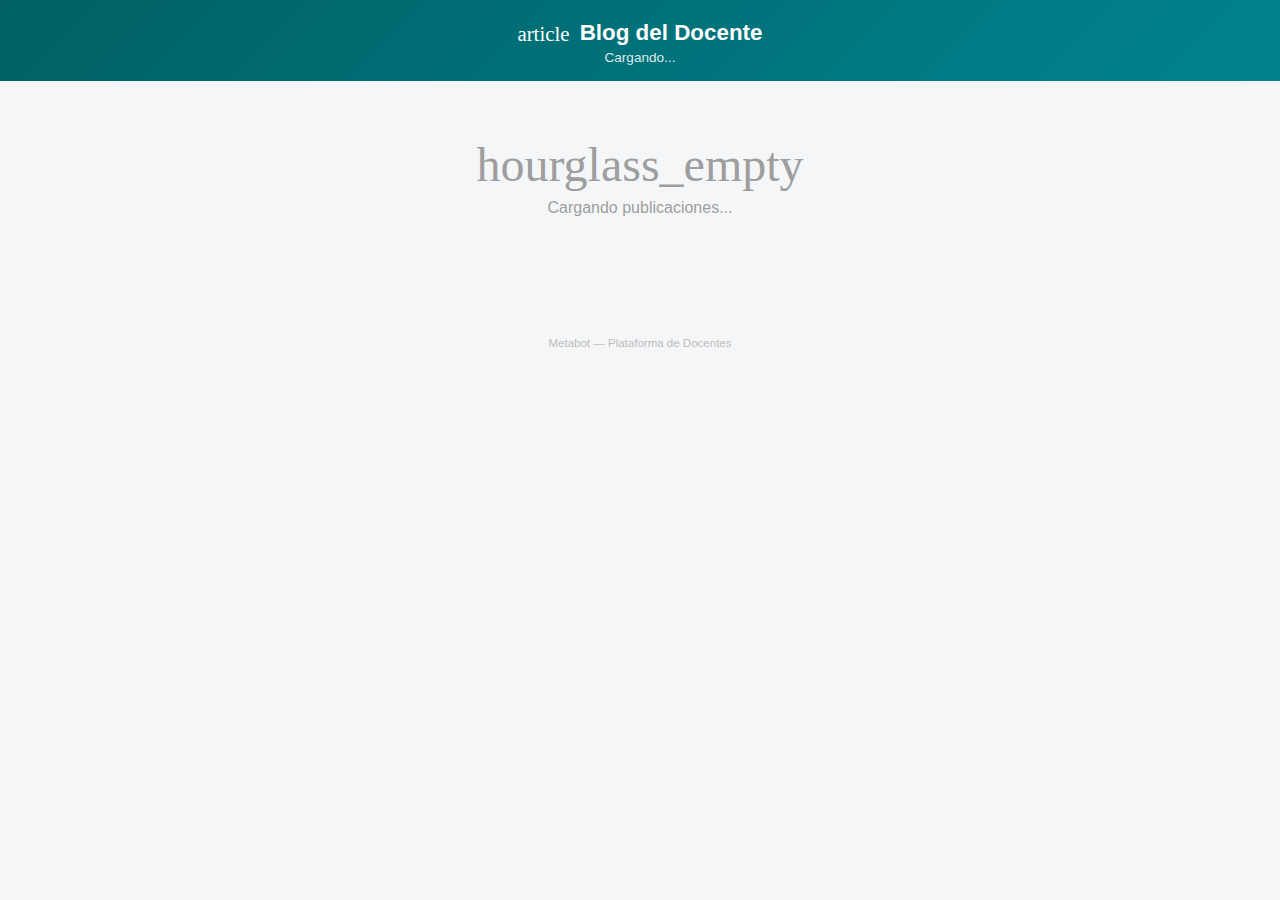
<file: blog.html>
<!DOCTYPE html>
<html lang="es">
<head>
  <meta charset="UTF-8">
  <meta name="viewport" content="width=device-width, initial-scale=1.0">
  <title>Blog del Docente — Metabot</title>
  <link href="https://fonts.googleapis.com/css2?family=Inter:wght@400;500;600;700&display=swap" rel="stylesheet">
  <link href="https://fonts.googleapis.com/icon?family=Material+Icons" rel="stylesheet">
  <style>
    *, *::before, *::after { box-sizing: border-box; margin: 0; padding: 0; }
    body {
      font-family: 'Inter', sans-serif;
      background: #F4F6F8;
      color: #212121;
      min-height: 100vh;
    }
    /* Header */
    .blog-header {
      background: linear-gradient(135deg, #006064 0%, #00838F 100%);
      color: #fff;
      padding: 20px 20px 16px;
      text-align: center;
    }
    .blog-header h1 { font-size: 1.4rem; font-weight: 700; margin-bottom: 4px; }
    .blog-header .sub { font-size: 0.85rem; opacity: 0.85; }
    .blog-header .curso-nombre {
      display: inline-block;
      background: rgba(255,255,255,0.18);
      border-radius: 20px;
      padding: 4px 14px;
      font-size: 0.82rem;
      margin-top: 8px;
    }
    /* RA tabs */
    .ra-tabs {
      display: flex;
      flex-wrap: wrap;
      gap: 8px;
      padding: 14px 16px;
      background: #fff;
      border-bottom: 1px solid #E0E0E0;
      position: sticky;
      top: 0;
      z-index: 10;
    }
    .ra-tab {
      background: #F5F5F5;
      border: 1.5px solid #E0E0E0;
      border-radius: 20px;
      padding: 5px 14px;
      font-size: 0.78rem;
      font-weight: 600;
      cursor: pointer;
      color: #616161;
      transition: all 0.15s;
    }
    .ra-tab.activo {
      background: #006064;
      border-color: #006064;
      color: #fff;
    }
    /* Main container */
    .blog-main { max-width: 760px; margin: 0 auto; padding: 20px 16px 60px; }
    /* Post card */
    .post-card {
      background: #fff;
      border-radius: 12px;
      box-shadow: 0 1px 4px rgba(0,0,0,0.08);
      padding: 20px;
      margin-bottom: 18px;
    }
    .post-header { display: flex; align-items: center; gap: 8px; margin-bottom: 10px; flex-wrap: wrap; }
    .tipo-badge {
      display: inline-flex;
      align-items: center;
      gap: 4px;
      padding: 3px 10px;
      border-radius: 20px;
      font-size: 0.72rem;
      font-weight: 700;
    }
    .tipo-pc       { background: #E3F2FD; color: #1565C0; }
    .tipo-cuaderno { background: #E8F5E9; color: #2E7D32; }
    .tipo-info     { background: #FFF3E0; color: #E65100; }

    .post-fecha-limite {
      font-size: 0.72rem;
      background: #FFF8E1;
      color: #E65100;
      border-radius: 20px;
      padding: 3px 10px;
      display: inline-flex;
      align-items: center;
      gap: 3px;
      font-weight: 600;
    }
    .post-fecha-limite.vencida { background: #FFEBEE; color: #C62828; }
    .post-titulo {
      font-size: 1.05rem;
      font-weight: 700;
      color: #212121;
      margin-bottom: 6px;
    }
    .post-meta {
      font-size: 0.76rem;
      color: #9E9E9E;
      margin-bottom: 12px;
      display: flex;
      gap: 12px;
      flex-wrap: wrap;
      align-items: center;
    }
    .post-meta span { display: inline-flex; align-items: center; gap: 3px; }
    /* Notebook task box */
    .contenido-cuaderno {
      background: #FFFDE7;
      border: 2px dashed #FDD835;
      border-radius: 8px;
      padding: 14px 16px;
      font-size: 0.88rem;
      line-height: 1.65;
      color: #212121;
      white-space: pre-wrap;
      word-break: break-word;
    }
    .contenido-cuaderno .copy-hint {
      font-size: 0.72rem;
      color: #F9A825;
      margin-bottom: 8px;
      display: flex;
      align-items: center;
      gap: 4px;
      font-weight: 700;
    }
    /* Info/PC content */
    .contenido-normal {
      font-size: 0.88rem;
      line-height: 1.65;
      color: #424242;
      white-space: pre-wrap;
      word-break: break-word;
      margin-bottom: 12px;
    }
    /* Attachments */
    .adjuntos-section { margin-top: 10px; margin-bottom: 14px; }
    .adjunto-btn {
      display: inline-flex;
      align-items: center;
      gap: 5px;
      background: #E8F5E9;
      border: 1.5px solid #A5D6A7;
      border-radius: 8px;
      padding: 6px 12px;
      font-size: 0.80rem;
      color: #2E7D32;
      text-decoration: none;
      margin: 4px 4px 0 0;
      cursor: pointer;
      font-weight: 600;
      transition: background 0.15s;
    }
    .adjunto-btn:hover { background: #C8E6C9; }
    /* Submission form */
    .entrega-form {
      background: #F8FAFF;
      border: 1.5px solid #90CAF9;
      border-radius: 10px;
      padding: 16px 18px;
      margin-top: 14px;
    }
    .entrega-form h4 {
      font-size: 0.88rem;
      font-weight: 700;
      color: #1565C0;
      margin-bottom: 12px;
      display: flex;
      align-items: center;
      gap: 6px;
    }
    .form-group { margin-bottom: 10px; }
    .form-group label { font-size: 0.78rem; font-weight: 600; color: #616161; display: block; margin-bottom: 4px; }
    .form-group input[type="text"],
    .form-group textarea {
      width: 100%;
      padding: 8px 10px;
      border: 1.5px solid #E0E0E0;
      border-radius: 8px;
      font-family: inherit;
      font-size: 0.85rem;
      color: #212121;
      background: #fff;
      box-sizing: border-box;
    }
    .form-group input[type="text"]:focus,
    .form-group textarea:focus {
      outline: none;
      border-color: #1565C0;
    }
    .file-label {
      display: inline-flex;
      align-items: center;
      gap: 6px;
      background: #E3F2FD;
      border: 1.5px dashed #90CAF9;
      border-radius: 8px;
      padding: 7px 14px;
      font-size: 0.80rem;
      color: #1565C0;
      cursor: pointer;
      font-weight: 600;
      transition: background 0.15s;
    }
    .file-label:hover { background: #BBDEFB; }
    .file-selected {
      font-size: 0.76rem;
      color: #2E7D32;
      margin-top: 4px;
      display: flex;
      align-items: center;
      gap: 4px;
    }
    .submit-btn {
      width: 100%;
      background: #1565C0;
      color: #fff;
      border: none;
      border-radius: 8px;
      padding: 11px;
      font-size: 0.9rem;
      font-weight: 700;
      cursor: pointer;
      display: flex;
      align-items: center;
      justify-content: center;
      gap: 6px;
      margin-top: 12px;
      transition: background 0.15s;
    }
    .submit-btn:hover:not(:disabled) { background: #1976D2; }
    .submit-btn:disabled { background: #BDBDBD; cursor: not-allowed; }
    .entrega-ok {
      background: #E8F5E9;
      border: 1.5px solid #A5D6A7;
      border-radius: 10px;
      padding: 14px 16px;
      margin-top: 14px;
      text-align: center;
      color: #2E7D32;
      font-weight: 700;
      display: flex;
      align-items: center;
      justify-content: center;
      gap: 8px;
    }
    /* Loading / Error */
    .loading-state, .error-state, .empty-state {
      text-align: center;
      padding: 40px 20px;
      color: #9E9E9E;
    }
    .loading-state .material-icons { font-size: 48px; display: block; margin-bottom: 10px; }
    .error-state { color: #C62828; }
    .error-state .material-icons { color: #C62828; font-size: 40px; display: block; margin-bottom: 10px; }
    /* RA section title */
    .ra-section-title {
      font-size: 0.8rem;
      font-weight: 700;
      color: #006064;
      text-transform: uppercase;
      letter-spacing: 0.05em;
      padding: 6px 0 10px;
      border-bottom: 2px solid #B2EBF2;
      margin-bottom: 14px;
      display: flex;
      align-items: center;
      gap: 6px;
    }
    /* Footer */
    .blog-footer {
      text-align: center;
      padding: 20px;
      font-size: 0.72rem;
      color: #BDBDBD;
    }
    @media (max-width: 480px) {
      .post-card { padding: 14px; }
      .blog-main { padding: 14px 12px 50px; }
    }
  </style>
</head>
<body>

  <div class="blog-header">
    <h1><span class="material-icons" style="vertical-align:middle;font-size:1.3rem;margin-right:4px;">article</span> Blog del Docente</h1>
    <div class="sub" id="blog-sub">Cargando...</div>
    <div id="blog-curso-nombre-chip"></div>
  </div>

  <div class="ra-tabs" id="ra-tabs" style="display:none;"></div>

  <div class="blog-main">
    <div id="blog-content">
      <div class="loading-state">
        <span class="material-icons">hourglass_empty</span>
        <p>Cargando publicaciones...</p>
      </div>
    </div>
  </div>

  <div class="blog-footer">Metabot — Plataforma de Docentes</div>

  <!-- Firebase SDK -->
  <script src="https://www.gstatic.com/firebasejs/10.12.2/firebase-app-compat.js"></script>
  <script src="https://www.gstatic.com/firebasejs/10.12.2/firebase-firestore-compat.js"></script>

  <script>
    // ── Config Firebase (mismo proyecto) ─────────────────────────
    const firebaseConfig = {
      apiKey:            "AIzaSyA7-ES4dg5_2E9jpFMYqDIygN15GSpOnj0",
      authDomain:        "metabot-7af4d.firebaseapp.com",
      projectId:         "metabot-7af4d",
      storageBucket:     "metabot-7af4d.firebasestorage.app",
      messagingSenderId: "872698787040",
      appId:             "1:872698787040:web:9f8914b0601996d1f68c85"
    };
    if (!firebase.apps.length) firebase.initializeApp(firebaseConfig);
    const db = firebase.firestore();

    // ── Parámetros de URL ─────────────────────────────────────────
    const params  = new URLSearchParams(window.location.search);
    const teacherUid = params.get('uid');
    const cursoFiltro = params.get('curso') || '';
    let postId = params.get('post') || '';

    // ── Estado ────────────────────────────────────────────────────
    let _allPosts = [];
    let _raActivo = '';

    // ── Helpers ───────────────────────────────────────────────────
    function esc(str) {
      return String(str || '').replace(/&/g,'&amp;').replace(/</g,'&lt;').replace(/>/g,'&gt;').replace(/"/g,'&quot;');
    }
    function fmtFecha(iso) {
      return new Date(iso + 'T12:00:00').toLocaleDateString('es', { day: '2-digit', month: 'long', year: 'numeric' });
    }
    function isVencida(fechaLimite) {
      if (!fechaLimite) return false;
      return new Date(fechaLimite + 'T23:59:59') < new Date();
    }

    // ── Cargar posts desde Firestore ──────────────────────────────
    async function cargarPosts() {
      if (!teacherUid) {
        mostrarError('URL inválida: falta el parámetro uid.');
        return;
      }
      try {
        const snap = await db.collection('public_blogs').doc(teacherUid).collection('posts').get();
        const todosLosPosts = snap.docs
          .map(d => d.data())
          .filter(p => p.publicado !== false)
          .sort((a, b) => new Date(b.creadoEn) - new Date(a.creadoEn));

        // Si NO hay filtro de curso → mostrar selector de cursos
        if (!cursoFiltro) {
          const cursosMap = new Map();
          todosLosPosts.forEach(p => {
            if (!cursosMap.has(p.cursoId)) cursosMap.set(p.cursoId, { nombre: p.cursoNombre, total: 0 });
            cursosMap.get(p.cursoId).total++;
          });
          document.getElementById('blog-sub').textContent = 'Selecciona tu curso';
          if (cursosMap.size === 0) {
            document.getElementById('blog-content').innerHTML =
              '<div class="empty-state"><span class="material-icons" style="font-size:48px;display:block;margin-bottom:10px;">inbox</span><p>El docente aún no ha publicado nada.</p></div>';
            return;
          }
          // Render course picker
          let html = '<div style="display:grid;gap:12px;max-width:420px;margin:0 auto;">';
          cursosMap.forEach(({ nombre, total }, cid) => {
            const url = window.location.href.split('?')[0] + '?uid=' + encodeURIComponent(teacherUid) + '&curso=' + encodeURIComponent(cid);
            html += `<a href="${esc(url)}" style="display:flex;align-items:center;gap:14px;background:#fff;border:1.5px solid #B2EBF2;border-radius:12px;padding:16px 18px;text-decoration:none;color:#006064;transition:box-shadow 0.15s;box-shadow:0 1px 4px rgba(0,0,0,0.07);">
              <span class="material-icons" style="font-size:32px;color:#00838F;">school</span>
              <div>
                <div style="font-weight:700;font-size:1rem;color:#212121;">${esc(nombre || cid)}</div>
                <div style="font-size:0.78rem;color:#757575;margin-top:2px;">${total} publicación${total !== 1 ? 'es' : ''}</div>
              </div>
              <span class="material-icons" style="margin-left:auto;color:#B0BEC5;">chevron_right</span>
            </a>`;
          });
          html += '</div>';
          document.getElementById('blog-content').innerHTML = html;
          return;
        }

        // Con filtro de curso: mostrar solo los posts de ese curso
        _allPosts = todosLosPosts.filter(p => p.cursoId === cursoFiltro);

        if (_allPosts.length === 0) {
          document.getElementById('blog-sub').textContent = 'Sin publicaciones disponibles';
          document.getElementById('blog-content').innerHTML =
            '<div class="empty-state"><span class="material-icons" style="font-size:48px;display:block;margin-bottom:10px;">inbox</span><p>El docente aún no ha publicado nada para este curso.</p></div>';
          return;
        }

        // Nombre del curso en header
        const cursoNombre = _allPosts[0]?.cursoNombre || '';
        document.getElementById('blog-sub').textContent = cursoNombre || 'Blog del Docente';
        if (cursoNombre) {
          document.getElementById('blog-curso-nombre-chip').innerHTML =
            `<span class="curso-nombre"><span class="material-icons" style="font-size:13px;vertical-align:middle;">school</span> ${esc(cursoNombre)}</span>`;
        }

        // Si hay postId directo en URL, mostrar solo ese
        if (postId) {
          const soloPost = _allPosts.find(p => p.id === postId);
          if (soloPost) { renderPost(soloPost); return; }
        }

        // Tabs de RA (solo si hay más de uno)
        const rasUnicos = [...new Map(_allPosts.map(p => [p.planId, p.raLabel])).entries()];
        const tabsEl = document.getElementById('ra-tabs');
        if (rasUnicos.length > 1) {
          tabsEl.style.display = 'flex';
          tabsEl.innerHTML = `<span class="ra-tab activo" onclick="filtrarRA('')">Todos</span>`
            + rasUnicos.map(([pid, lbl]) =>
                `<span class="ra-tab" data-plan="${esc(pid)}" onclick="filtrarRA('${esc(pid)}')">${esc((lbl||'').substring(0,40))}</span>`
              ).join('');
        }

        renderPosts(_allPosts);

      } catch (e) {
        mostrarError('No se pudo cargar el blog. ' + e.message);
      }
    }

    function filtrarRA(planId) {
      _raActivo = planId;
      // Actualizar tabs
      document.querySelectorAll('.ra-tab').forEach(t => {
        const tp = t.dataset.plan || '';
        t.classList.toggle('activo', tp === planId);
      });
      const filtered = planId ? _allPosts.filter(p => p.planId === planId) : _allPosts;
      renderPosts(filtered);
    }

    function renderPosts(posts) {
      const cont = document.getElementById('blog-content');
      if (!posts.length) {
        cont.innerHTML = '<div class="empty-state"><p>No hay publicaciones para esta sección.</p></div>';
        return;
      }
      // Agrupar por RA si hay varios
      const raGroups = new Map();
      posts.forEach(p => {
        if (!raGroups.has(p.planId)) raGroups.set(p.planId, { label: p.raLabel, posts: [] });
        raGroups.get(p.planId).posts.push(p);
      });
      let html = '';
      raGroups.forEach(({ label, posts: raPosts }) => {
        if (raGroups.size > 1) {
          html += `<div class="ra-section-title"><span class="material-icons" style="font-size:16px;color:#00838F;">bookmark</span>${esc((label||'').substring(0,60))}</div>`;
        }
        raPosts.forEach(p => { html += buildPostHTML(p); });
      });
      cont.innerHTML = html;
    }

    function renderPost(p) {
      document.getElementById('blog-content').innerHTML = buildPostHTML(p);
    }

    function buildPostHTML(p) {
      const tipoMap = {
        pc:       { label: '🖥️ Tarea en PC',       cls: 'tipo-pc' },
        cuaderno: { label: '📓 Tarea en cuaderno',  cls: 'tipo-cuaderno' },
        info:     { label: 'ℹ️ Información',         cls: 'tipo-info' }
      };
      const ti = tipoMap[p.tipo] || tipoMap.info;
      const vencida = isVencida(p.fechaLimite);

      let fechaBadge = '';
      if (p.fechaLimite) {
        fechaBadge = `<span class="post-fecha-limite ${vencida ? 'vencida' : ''}">
          <span class="material-icons" style="font-size:12px;">event</span>
          ${vencida ? 'Venció' : 'Límite'}: ${fmtFecha(p.fechaLimite)}
        </span>`;
      }

      // Adjuntos del docente
      const adjuntos = p.adjuntos || [];
      let adjuntosHTML = '';
      if (adjuntos.length > 0) {
        adjuntosHTML = `<div class="adjuntos-section">
          <div style="font-size:0.76rem;font-weight:700;color:#616161;margin-bottom:6px;display:flex;align-items:center;gap:4px;">
            <span class="material-icons" style="font-size:14px;">attach_file</span> Archivos adjuntos
          </div>
          ${adjuntos.map(a =>
            `<a class="adjunto-btn" onclick="_descargarAdjunto('${esc(p.id)}','${esc(a.nombre)}')" download="${esc(a.nombre)}">
              <span class="material-icons" style="font-size:14px;">download</span> ${esc(a.nombre)}
            </a>`
          ).join('')}
        </div>`;
      }

      // Sección de contenido según tipo
      let contenidoHTML = '';
      if (p.tipo === 'cuaderno') {
        contenidoHTML = `<div class="contenido-cuaderno">
          <div class="copy-hint"><span class="material-icons" style="font-size:13px;">edit_note</span> Copia esto en tu cuaderno</div>
          ${esc(p.contenido || '').replace(/\n/g, '<br>')}
        </div>`;
      } else {
        contenidoHTML = `<div class="contenido-normal">${esc(p.contenido || '').replace(/\n/g, '<br>')}</div>`;
      }

      // Formulario de entrega (solo tipo PC, y no vencida)
      let entregaHTML = '';
      if (p.tipo === 'pc') {
        if (vencida) {
          entregaHTML = `<div style="background:#FFEBEE;border:1.5px solid #EF9A9A;border-radius:8px;padding:10px 14px;margin-top:12px;font-size:0.82rem;color:#C62828;display:flex;align-items:center;gap:6px;">
            <span class="material-icons" style="font-size:16px;">lock</span>
            El plazo para entregar esta tarea ya venció.
          </div>`;
        } else {
          entregaHTML = buildEntregaForm(p.id);
        }
      }

      return `<div class="post-card" id="post-${esc(p.id)}">
        <div class="post-header">
          <span class="tipo-badge ${ti.cls}">${ti.label}</span>
          ${fechaBadge}
        </div>
        <div class="post-titulo">${esc(p.titulo)}</div>
        <div class="post-meta">
          <span><span class="material-icons" style="font-size:13px;">schedule</span> ${new Date(p.creadoEn).toLocaleDateString('es')}</span>
        </div>
        ${contenidoHTML}
        ${adjuntosHTML}
        ${entregaHTML}
      </div>`;
    }

    function buildEntregaForm(postId) {
      return `<div class="entrega-form" id="form-${postId}">
        <h4><span class="material-icons" style="font-size:18px;">upload_file</span> Entregar tarea</h4>
        <div class="form-group">
          <label>Tu nombre completo *</label>
          <input type="text" id="nombre-${postId}" placeholder="Escribe tu nombre..." maxlength="80">
        </div>
        <div class="form-group">
          <label>Comentario (opcional)</label>
          <textarea id="comentario-${postId}" rows="2" placeholder="Ej: Aquí está mi tarea, tuve duda en..."></textarea>
        </div>
        <div class="form-group">
          <label>Archivo (opcional, máx. 400 KB)</label>
          <label class="file-label" for="archivo-${postId}">
            <span class="material-icons" style="font-size:16px;">attach_file</span> Seleccionar archivo
          </label>
          <input type="file" id="archivo-${postId}" style="display:none;" onchange="onFileChange('${postId}')">
          <div id="file-nombre-${postId}" class="file-selected" style="display:none;"></div>
        </div>
        <button class="submit-btn" id="btn-entregar-${postId}" onclick="entregarTarea('${postId}')">
          <span class="material-icons">send</span> Enviar entrega
        </button>
      </div>`;
    }

    function onFileChange(postId) {
      const input = document.getElementById('archivo-' + postId);
      const label = document.getElementById('file-nombre-' + postId);
      if (!input || !label) return;
      const file = input.files[0];
      if (!file) { label.style.display = 'none'; return; }
      if (file.size > 400 * 1024) {
        alert('El archivo supera los 400 KB. Por favor elige un archivo más pequeño.');
        input.value = '';
        label.style.display = 'none';
        return;
      }
      label.style.display = 'flex';
      label.innerHTML = `<span class="material-icons" style="font-size:14px;">check_circle</span> ${esc(file.name)}`;
    }

    async function entregarTarea(postId) {
      const nombreEl   = document.getElementById('nombre-' + postId);
      const comentEl   = document.getElementById('comentario-' + postId);
      const archivoEl  = document.getElementById('archivo-' + postId);
      const btn        = document.getElementById('btn-entregar-' + postId);
      const nombre     = (nombreEl?.value || '').trim();
      if (!nombre) { alert('Por favor escribe tu nombre.'); nombreEl?.focus(); return; }

      btn.disabled = true;
      btn.innerHTML = '<span class="material-icons" style="animation:spin 1s linear infinite;display:inline-block;">hourglass_empty</span> Enviando...';

      let archivo = null;
      const file = archivoEl?.files?.[0];
      if (file) {
        try {
          archivo = await new Promise((resolve, reject) => {
            const reader = new FileReader();
            reader.onload  = e => resolve({ nombre: file.name, datos: e.target.result });
            reader.onerror = reject;
            reader.readAsDataURL(file);
          });
        } catch (e) {
          btn.disabled = false;
          btn.innerHTML = '<span class="material-icons">send</span> Enviar entrega';
          alert('Error al leer el archivo. Intenta de nuevo.');
          return;
        }
      }

      const submission = {
        postId,
        nombre,
        comentario: (comentEl?.value || '').trim(),
        archivo,
        fecha: new Date().toISOString()
      };

      try {
        const subId = 'sub-' + Date.now() + '-' + Math.random().toString(36).slice(2, 7);
        await db.collection('public_blogs').doc(teacherUid).collection('submissions').doc(subId).set(submission);
        // Mostrar éxito
        const formEl = document.getElementById('form-' + postId);
        if (formEl) {
          formEl.outerHTML = `<div class="entrega-ok">
            <span class="material-icons" style="font-size:24px;">check_circle</span>
            ¡Entrega enviada exitosamente, ${esc(nombre)}!
          </div>`;
        }
      } catch (e) {
        btn.disabled = false;
        btn.innerHTML = '<span class="material-icons">send</span> Enviar entrega';
        alert('Error al enviar: ' + e.message + '\nRevisa tu conexión e intenta de nuevo.');
      }
    }

    function _descargarAdjunto(postId, nombre) {
      const post = _allPosts.find(p => p.id === postId);
      if (!post) return;
      const adj = (post.adjuntos || []).find(a => a.nombre === nombre);
      if (!adj) return;
      const a = document.createElement('a');
      a.href = adj.datos;
      a.download = nombre;
      a.click();
    }

    function mostrarError(msg) {
      document.getElementById('blog-sub').textContent = 'Error';
      document.getElementById('blog-content').innerHTML =
        `<div class="error-state"><span class="material-icons">error_outline</span><p>${esc(msg)}</p></div>`;
    }

    // Spinner CSS keyframe
    const style = document.createElement('style');
    style.textContent = '@keyframes spin { from{transform:rotate(0deg)} to{transform:rotate(360deg)} }';
    document.head.appendChild(style);

    // ── Iniciar ───────────────────────────────────────────────────
    cargarPosts();
  </script>
</body>
</html>
</file>
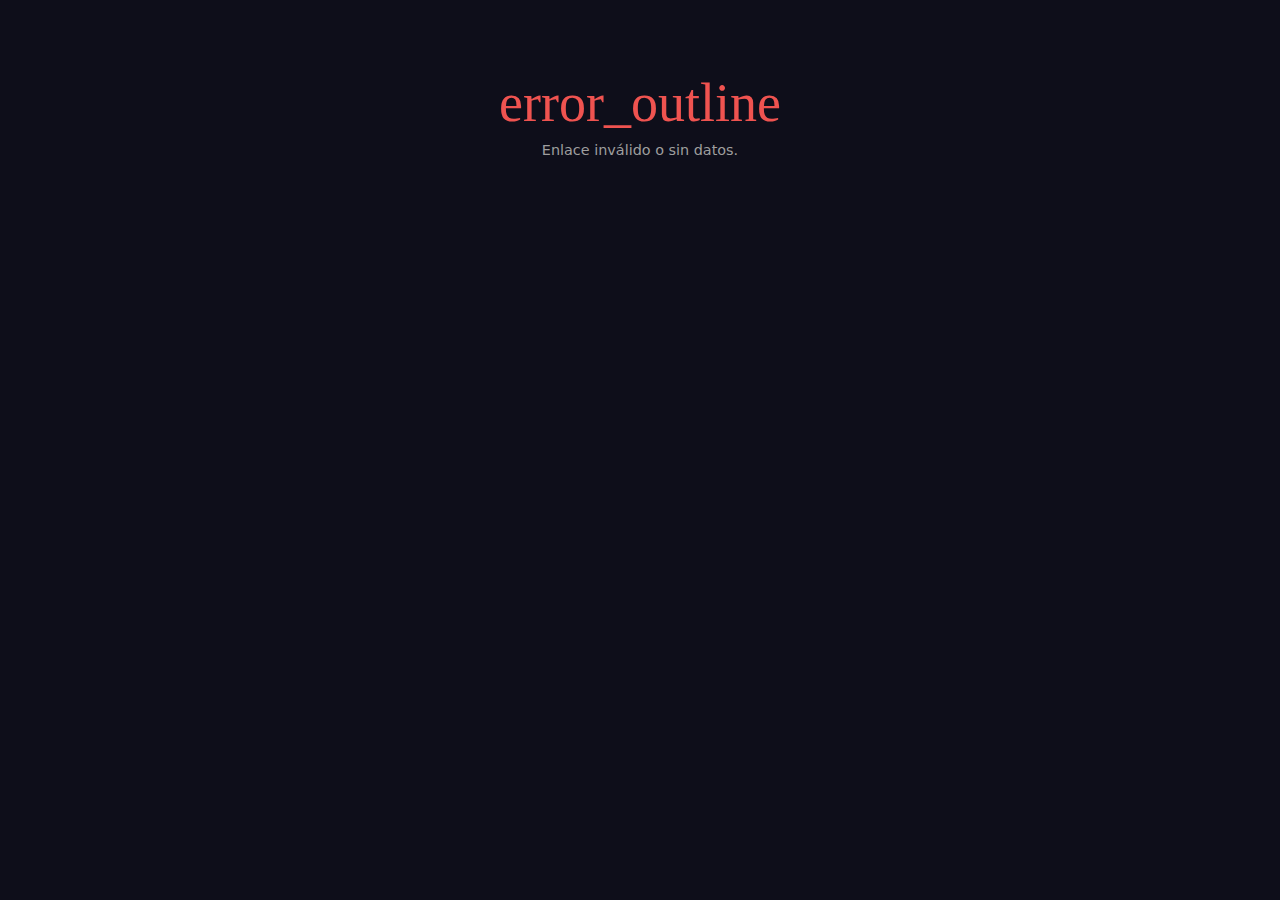
<file: viewer.html>
<!DOCTYPE html>
<html lang="es">
<head>
  <meta charset="UTF-8">
  <meta name="viewport" content="width=device-width,initial-scale=1">
  <title>Mis Calificaciones</title>
  <link href="https://fonts.googleapis.com/icon?family=Material+Icons" rel="stylesheet">
  <style>
    *{box-sizing:border-box;margin:0;padding:0}
    body{background:#0e0e1a;color:#e0e0e0;font-family:'Segoe UI',system-ui,sans-serif;min-height:100vh;padding:16px;max-width:580px;margin:0 auto}
    .header{background:linear-gradient(135deg,#1565C0 0%,#0D47A1 100%);border-radius:14px;padding:22px 20px;margin-bottom:14px}
    .header-meta{font-size:0.78rem;color:#90CAF9;margin-bottom:6px;display:flex;align-items:center;gap:6px}
    .header h1{font-size:1.3rem;color:#fff;font-weight:700;margin-bottom:8px}
    .badge{display:inline-block;background:rgba(255,255,255,0.18);color:#fff;font-size:0.72rem;font-weight:600;padding:3px 12px;border-radius:20px;margin-right:6px;margin-bottom:4px}
    .header-ra{font-size:0.78rem;color:#90CAF9;margin-top:6px;line-height:1.4;opacity:.9}
    .summary{display:grid;grid-template-columns:repeat(auto-fit,minmax(130px,1fr));gap:10px;margin-bottom:14px}
    .sum-card{background:#1a1a2a;border:1px solid #2a2a3a;border-radius:12px;padding:14px;text-align:center}
    .sum-val{font-size:1.9rem;font-weight:700;line-height:1}
    .sum-label{font-size:0.7rem;color:#9E9E9E;margin-top:4px;line-height:1.4}
    .bar{height:5px;background:#2a2a3a;border-radius:3px;overflow:hidden;margin-top:8px}
    .bar-fill{height:100%;border-radius:3px;transition:width .6s ease}
    .card{background:#1a1a2a;border:1px solid #2a2a3a;border-radius:12px;margin-bottom:14px;overflow:hidden}
    .card-head{padding:10px 16px;font-size:0.72rem;font-weight:700;text-transform:uppercase;letter-spacing:.6px;color:#90CAF9;border-bottom:1px solid #2a2a3a;background:#12122a}
    .act-row{display:flex;align-items:center;padding:10px 14px;border-bottom:1px solid #1e1e2e;gap:8px}
    .act-row:last-child{border-bottom:none}
    .act-num{font-size:0.68rem;color:#546E7A;font-weight:600;min-width:34px}
    .act-label{flex:1;font-size:0.82rem;line-height:1.35;color:#CFD8DC}
    .act-max{font-size:0.7rem;color:#546E7A;white-space:nowrap}
    .nota{font-size:1rem;font-weight:700;white-space:nowrap;text-align:right;min-width:44px}
    .recup-tag{display:inline-flex;align-items:center;gap:2px;font-size:0.65rem;font-weight:700;padding:2px 7px;border-radius:12px;margin-top:2px}
    .recup-p{background:rgba(255,143,0,.18);color:#FF8F00}
    .recup-d{background:rgba(105,240,174,.15);color:#69F0AE}
    .c-ok{color:#69F0AE}.c-mid{color:#FFD740}.c-bad{color:#EF5350}.c-none{color:#444}
    .bc-ok{background:#69F0AE}.bc-mid{background:#FFD740}.bc-bad{background:#EF5350}.bc-none{background:#333}
    .readonly-bar{display:flex;align-items:center;justify-content:center;gap:6px;font-size:0.72rem;color:#444;padding:14px 0 20px;text-align:center}
    .readonly-bar .material-icons{font-size:13px}
    .error-wrap{text-align:center;padding:60px 20px}
    .error-wrap .material-icons{font-size:54px;color:#EF5350;display:block;margin-bottom:12px}
    .error-wrap p{color:#9E9E9E;font-size:.9rem}
  </style>
</head>
<body>
<div id="app"></div>
<script>
(function () {
  var app = document.getElementById('app');

  function err(msg) {
    app.innerHTML = '<div class="error-wrap"><span class="material-icons">error_outline</span><p>' + msg + '</p></div>';
  }

  var hash = location.hash.slice(1);
  if (!hash.startsWith('data=')) { err('Enlace inválido o sin datos.'); return; }

  var d;
  try {
    d = JSON.parse(decodeURIComponent(atob(hash.slice(5))));
  } catch (e) { err('No se pudo leer la información. El enlace puede estar dañado.'); return; }

  document.title = 'Calificaciones — ' + (d.n || 'Estudiante');

  function cls(n, v) {
    if (n === null || n === undefined) return 'none';
    var p = v > 0 ? (n / v) * 100 : 0;
    return p >= 70 ? 'ok' : p >= 50 ? 'mid' : 'bad';
  }
  function pct(n, v) {
    return (n !== null && n !== undefined && v > 0) ? Math.min(100, Math.round((n / v) * 100)) : 0;
  }
  function esc(s) {
    return String(s || '').replace(/&/g,'&amp;').replace(/</g,'&lt;').replace(/>/g,'&gt;');
  }

  var tRAcls = cls(d.tRA, d.vt);
  var asistCls = (d.asist === null || d.asist === undefined) ? 'none' : d.asist >= 80 ? 'ok' : d.asist >= 60 ? 'mid' : 'bad';
  var totalCls = cls(d.tTotal !== null && d.tTotal !== undefined ? d.tTotal : d.tRA, d.vt);

  var sumCards = '<div class="sum-card">'
    + '<div class="sum-val c-' + tRAcls + '">' + (d.tRA !== null && d.tRA !== undefined ? d.tRA.toFixed(1) : '—') + '</div>'
    + '<div class="sum-label">Total RA<br>' + (d.vt || 0) + ' pts</div>'
    + '<div class="bar"><div class="bar-fill bc-' + tRAcls + '" style="width:' + pct(d.tRA, d.vt) + '%;"></div></div>'
    + '</div>';

  if (d.tTotal !== null && d.tTotal !== undefined) {
    sumCards += '<div class="sum-card">'
      + '<div class="sum-val c-' + totalCls + '">' + d.tTotal.toFixed(1) + '</div>'
      + '<div class="sum-label">Total + Recup.<br>' + (d.vt || 0) + ' pts máx.</div>'
      + '<div class="bar"><div class="bar-fill bc-' + totalCls + '" style="width:' + pct(d.tTotal, d.vt) + '%;"></div></div>'
      + '</div>';
  }

  sumCards += '<div class="sum-card">'
    + '<div class="sum-val c-' + asistCls + '">' + (d.asist !== null && d.asist !== undefined ? d.asist + '%' : '—') + '</div>'
    + '<div class="sum-label">Asistencia</div>'
    + '<div class="bar"><div class="bar-fill bc-' + asistCls + '" style="width:' + (d.asist || 0) + '%;"></div></div>'
    + '</div>';

  var actsHtml = (d.acts || []).map(function (a, i) {
    var notaStr = (a.n !== null && a.n !== undefined) ? a.n.toFixed(1) : '—';
    var c = cls(a.n, a.v);
    var recupHtml = '';
    if (a.r !== null && a.r !== undefined) {
      var rcls = a.rs === 'completada' ? 'recup-d' : 'recup-p';
      var ricon = a.rs === 'completada' ? 'check_circle' : 'schedule';
      var rlabel = (a.rs === 'completada' ? '+' : '↻ ') + a.r + ' recup.';
      recupHtml = '<br><span class="recup-tag ' + rcls + '"><span class="material-icons" style="font-size:10px;">' + ricon + '</span>' + rlabel + '</span>';
    }
    return '<div class="act-row">'
      + '<div class="act-num">Act.' + (i + 1) + '</div>'
      + '<div class="act-label">' + esc(a.l) + recupHtml + '</div>'
      + '<div class="act-max">' + (a.v || 0) + ' pts</div>'
      + '<div class="nota c-' + c + '">' + notaStr + '</div>'
      + '</div>';
  }).join('');

  app.innerHTML =
    '<div class="header">'
    + '<div class="header-meta"><span class="material-icons" style="font-size:14px;">school</span>' + esc(d.c) + ' &nbsp;·&nbsp; ' + esc(d.f) + '</div>'
    + '<h1>' + esc(d.n) + '</h1>'
    + (d.m ? '<span class="badge">' + esc(d.m) + '</span>' : '')
    + (d.ra ? '<div class="header-ra">' + esc(d.ra) + '</div>' : '')
    + '</div>'
    + '<div class="summary">' + sumCards + '</div>'
    + '<div class="card">'
    + '<div class="card-head">Detalle de actividades</div>'
    + (actsHtml || '<div style="padding:16px;color:#555;text-align:center;font-size:.85rem;">Sin actividades registradas.</div>')
    + '</div>'
    + '<div class="readonly-bar"><span class="material-icons">lock</span>Vista de solo lectura &nbsp;·&nbsp; Generado el ' + esc(d.f) + '</div>';
})();
</script>
</body>
</html>
</file>
